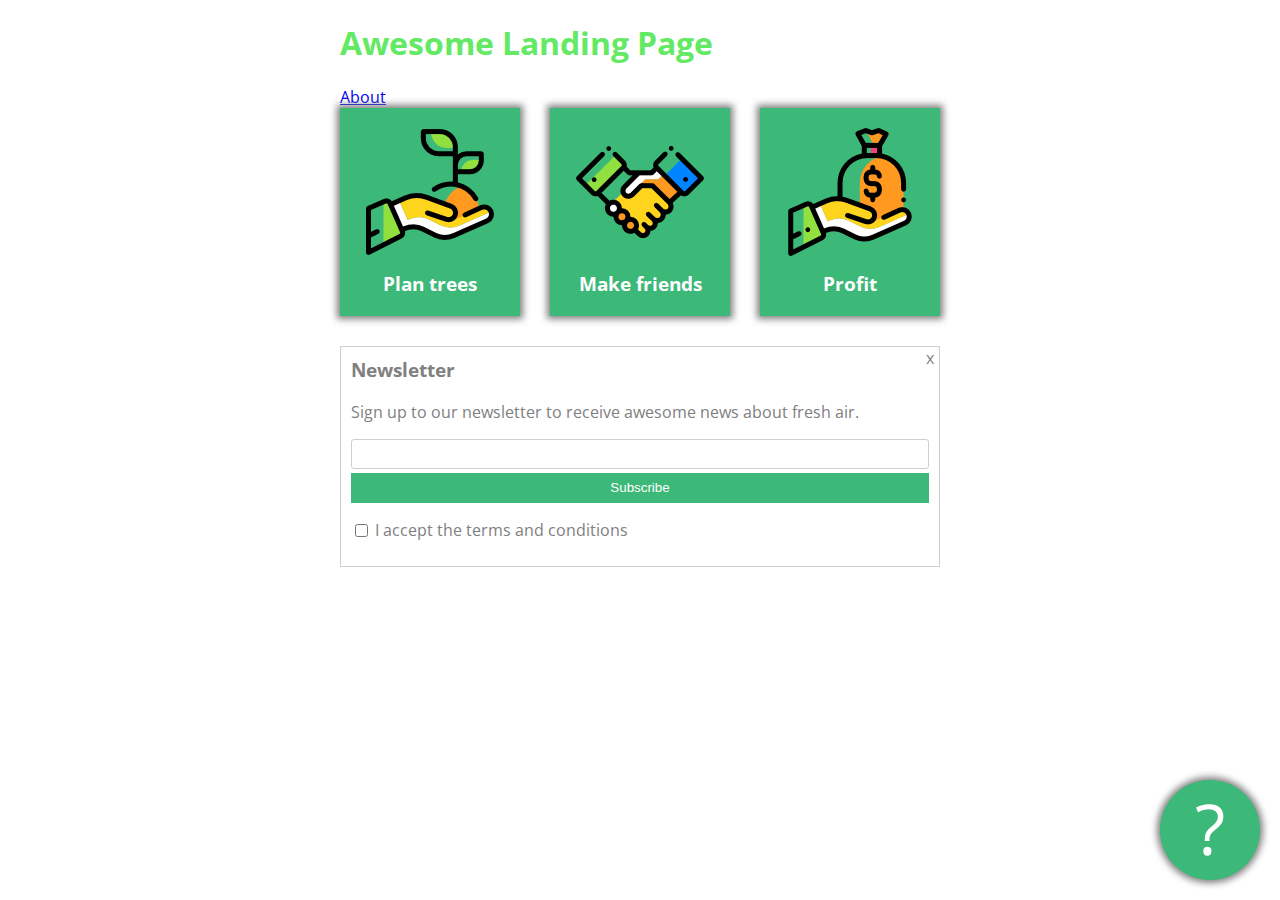
<file: index.html>
<!DOCTYPE html>
<html lang="en" >
<head>
  <meta charset="UTF-8">
  <title>Awesome Landing Page</title>   
  <link href="https://fonts.googleapis.com/css2?family=Open+Sans&display=swap" rel="stylesheet">
  <link rel="stylesheet" href="./CSS/style.css">
</head>

<body>
<div class="container">
  <h1>Awesome Landing Page</h1>
  <a href="about.html">About</a>
  
  <div id="cardholder">
    <div class="card">
      <img src="img/tree.png" alt="tree in hand">
      <h3>Plan trees</h3>
    </div>
    <div class="card">
       <img src="img/deal.png" alt="shake hands">
      <h3>Make friends</h3>      
    </div>
    <div class="card">
      <img src="img/money.png" alt="profit">
      <h3>Profit</h3>
    </div>   
  </div>
  <div class="newsletter">
    <h3>Newsletter</h3>
    <p>Sign up to our newsletter to receive awesome news about fresh air.</p>
    <form>
      <input type="text" id="email">
      <button type="submit">Subscribe</button>
      <input type="checkbox" id="terms">
      <label for="terms">I accept the terms and conditions</label>
    </form>
    <div id="closex">x</div>
  </div>
  <div id="questionmark">?</div>
</div>
  
</body>
</html>
</file>
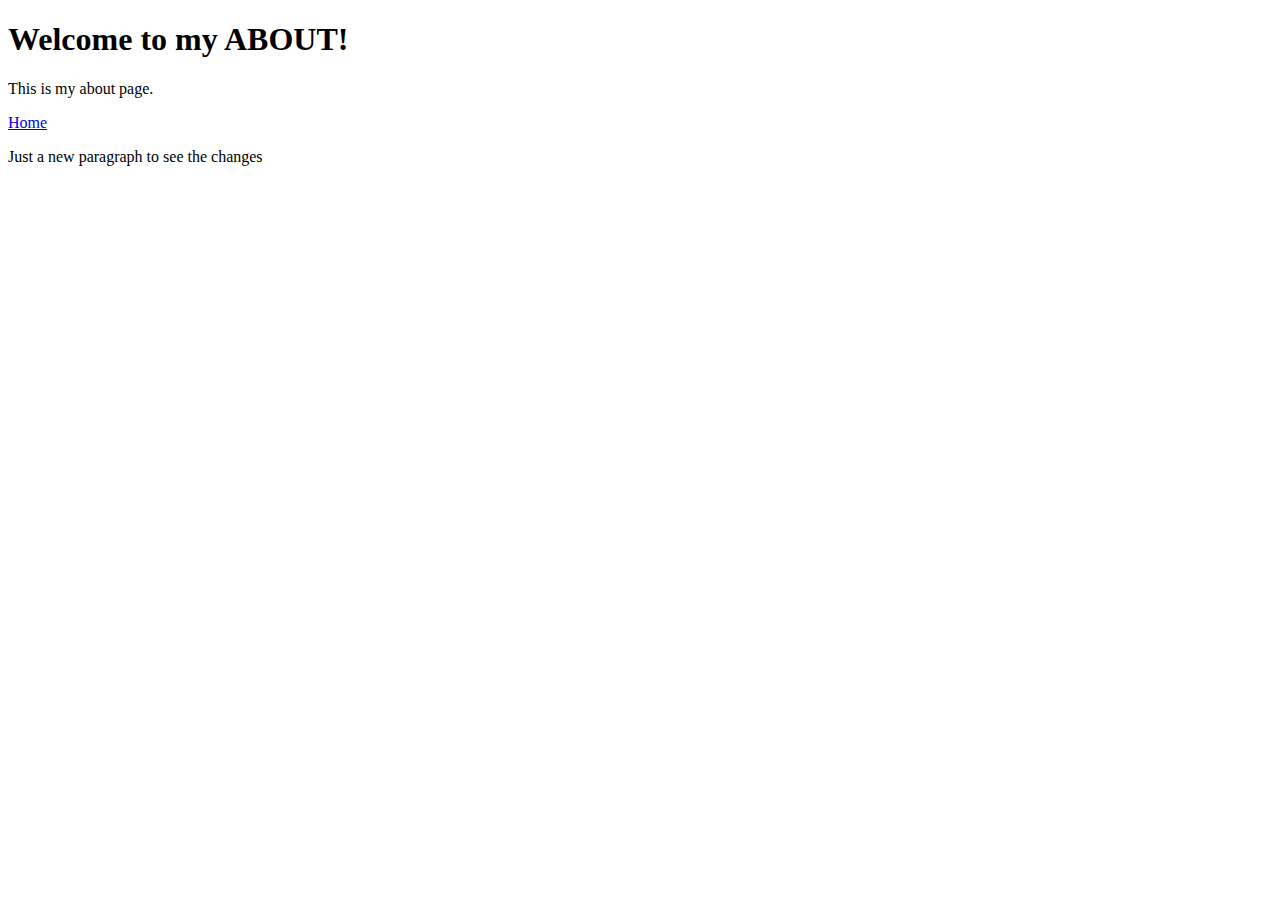
<file: about.html>
<!DOCTYPE html>
<html lang="en">

<head>
    <meta charset="UTF-8">
    <meta name="viewport" content="width=device-width, initial-scale=1.0">
    <title>About</title>
</head>

<body>
    <h1>Welcome to my ABOUT!</h1>
    <p>This is my about page.</p>
    <a href="index.html">Home</a>
    <p>
        Just a new paragraph to see the changes
    </p>
</body>

</html>
</file>
<file: CSS/style.css>
h1 {
  color: rgb(100, 233, 100);
}
.container {
  width: 600px;
  margin-left: auto;
  margin-right: auto;
  font-family: 'Open Sans', sans-serif;
}
.card {
  background-color: #3cb878;
  width: 180px;
  text-align: center;
  color: white;
  padding: 20px 0;
  box-shadow: 0px 0px 7px 3px grey;
}
.card h3 {
  margin: 0;
  margin-top: 10px;
}
#cardholder {
  margin-bottom: 30px;
  display: flex;
  justify-content: space-between;
  align-items: center;  
}

.newsletter { 
  color: grey;
  border: thin solid #cfcfcf;
  padding: 10px;
  border-radius: 3pox;
  position: relative;
}

.newsletter button {
  background-color: #3cb878;
  border: none;
  color: white;
  display: block;
  width: 100%;
  height: 30px;
  
}
.newsletter input#email {
  display: block;
  width: 100%;
  height: 30px;
  margin-bottom: 4px;
  border-radius: 3px;
  border: thin solid #cfcfcf;
  box-sizing: border-box;
}

.newsletter h3{
  margin-top: 0;
}

.newsletter input#terms {
  margin-top: 20px;
  margin-bottom: 20px;
  position: relative;
  top: 1px;
}
  .newsletter #closex {
    position: absolute;
    top: 0;
    right: 5px;
  }

#questionmark {
  background-color: #3cb878;
  width: 100px;
  height: 100px;
  border-radius: 50%;
  color: white;
  text-align: center;
  font-size: 70px;
  position: fixed;
  bottom: 20px;
  right: 20px;
  box-shadow: 0px 0px 7px 3px grey;
}
</file>
